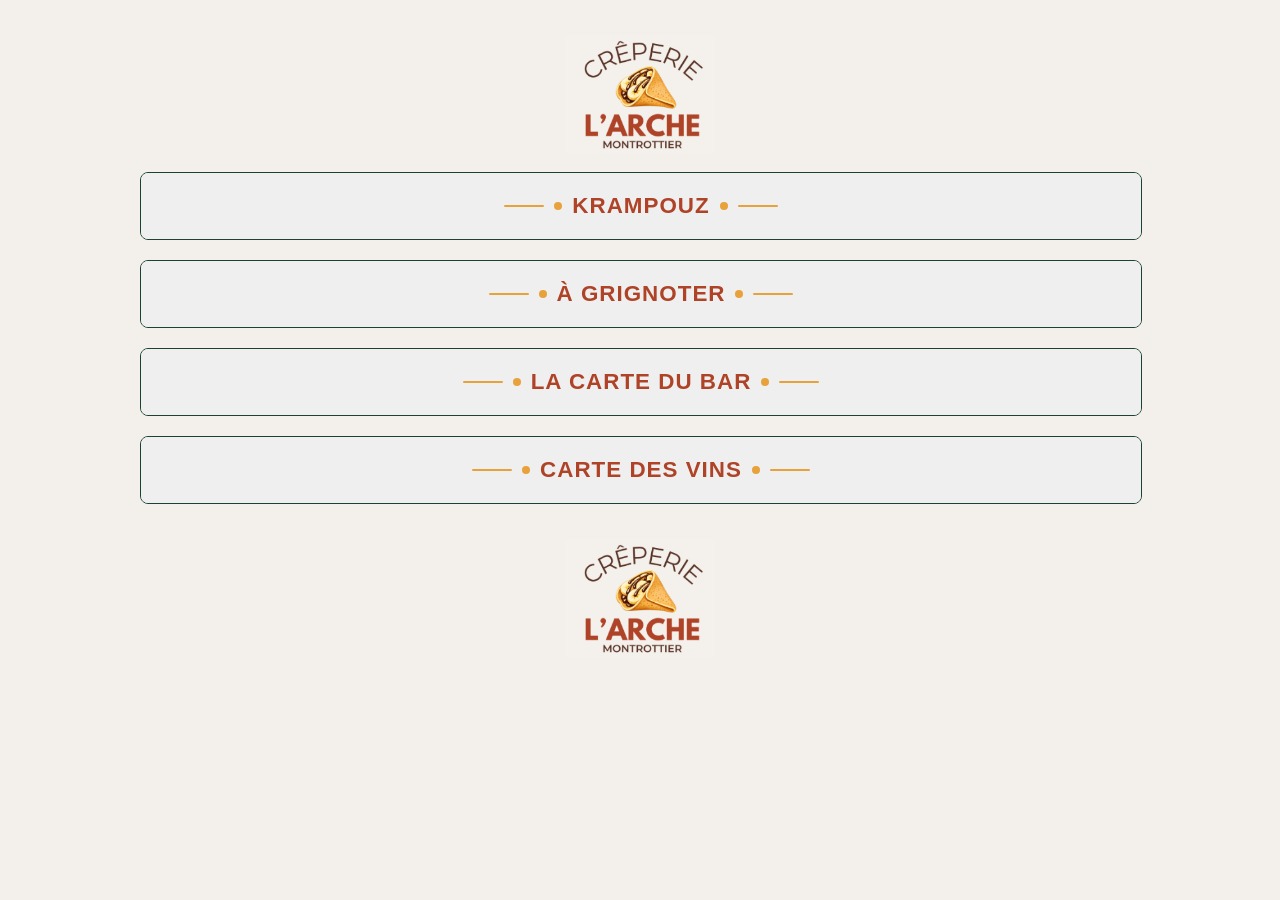
<file: index.html>
<!doctype html>
<html lang="fr">
<head>
    <meta charset="utf-8"/>
    <meta name="viewport" content="width=device-width, initial-scale=1"/>
    <title>Menu crêperie et boissons</title>

    <link rel="preconnect" href="https://fonts.googleapis.com">
    <link rel="preconnect" href="https://fonts.gstatic.com" crossorigin>
    <link href="https://fonts.googleapis.com/css2?family=Cormorant+Garamond:ital,wght@0,700;1,700&family=Playfair+Display:ital,wght@0,400..900;1,400..900&display=swap"
          rel="stylesheet">

    <link rel="stylesheet" href="style.css">
    <meta name="color-scheme" content="light only">
</head>

<body>
<main class="container">
    <div class="menu-header">
        <div class="brand" aria-label="Crêperie L’Arche Montrottier">
            <img src="logo.png" alt="logo Crêperie L’Arche Montrottier" class="logo"/>
        </div>
    </div>

    <!-- START SECTION KRAMPOUZ -->
    <div class="accordion" aria-label="Carte krampouz">
        <button class="accordion-header" aria-expanded="false">
            <div class="title-wrapper">
                <span class="menu-title-line"></span><span class="menu-title-dot"></span>
                <h1 class="title-menu">KRAMPOUZ</h1>
                <span class="menu-title-dot"></span><span class="menu-title-line"></span>
            </div>
        </button>

        <div class="accordion-panel" aria-hidden="true">
            <section class="container-menu" aria-label="menus">
                <div class="menu">
                    <!-- SECTION MENU GALETTE -->
                    <article class="menu-theme" aria-labelledby="galettes">
                        <h2 class="menu-theme-title">Galettes</h2>
                        <div class="items">
                            <div class="item">
                                <p class="item-label">LA COMPLÈTE <span class="price">11,50€</span></p>
                                <div class="item-description">Œufs, fromage, jambon blanc, salade.</div>
                            </div>

                            <div class="item">
                                <p class="item-label">LA BACON <span class="price">13,50€</span></p>
                                <div class="item-description">Bacon, oeufs, fromage, aïoli à l’ail noir, salade,
                                    avocat.
                                </div>
                            </div>

                            <div class="item">
                                <p class="item-label">LA SAUMON <span class="price">14,50€</span></p>
                                <div class="item-description">Saumon fumé, citron, épinards, crème fraiche, salade.
                                </div>
                            </div>

                            <div class="item">
                                <p class="item-label">LA MONTAGNARDE <span class="price">15€</span></p>
                                <div class="item-description">Raclette, jambon cru, pomme de terre à l’ail, oignon
                                    confits, cornichons, salade.
                                </div>
                            </div>

                            <div class="item">
                                <p class="item-label">LA CHÈVRE <span class="price">13,50€</span></p>
                                <div class="item-description">Épinards, bûche de chèvre, tomates cerises rôties, avocat,
                                    pignons de pin, salade.
                                </div>
                            </div>

                            <div class="item">
                                <p class="item-label">LA BOURGUIGNONNE <span class="price">15,50€</span></p>
                                <div class="item-description">Effiloché de boeuf au vin rouge, champignons, fromage,
                                    pommes de terre à l’ail, salade.
                                </div>
                            </div>
                        </div>
                    </article>

                    <div class="separator-line"></div>

                    <!-- SECTION COMPOSE GALETTE -->
                    <article class="menu-theme" aria-labelledby="compose_galette">
                        <h2 class="menu-theme-title">Compose ta galette</h2>

                        <div class="items">
                            <div class="item">
                                <p class="item-label">CHOISI LA BASE DE TA GALETTE <span class="price">5,50€</span></p>
                                <div class="item-description">Salade verte et sauces au choix.</div>
                            </div>

                            <div class="item">
                                <p class="item-label">CHOISI TES LÉGUMES <span class="price">+1,00€</span></p>
                                <div class="item-description">Pommes de terre, tomates, avocat, oignons confits, tomates
                                    rôties, champignons, cornichons.
                                </div>
                            </div>

                            <div class="item">
                                <p class="item-label">CHOIX DES PROTÉINES <span class="price">+2,50€</span></p>
                                <div class="item-description">Jambon blanc, jambon cru, saumon fumé, effiloché de bœuf,
                                    poulet mariné, œuf.
                                </div>
                            </div>

                            <div class="item">
                                <p class="item-label">CHOIX DES FROMAGES <span class="price">+1,50€</span></p>
                                <div class="item-description">Chèvre, raclette, cheddar affiné.</div>
                            </div>

                            <div class="item">
                                <p class="item-label">CHOIX DES EXTRAS <span class="price">+1,00€</span></p>
                                <div class="item-description">Crème fraîche, pignons de pain, citron, miel, ail à l’ail
                                    noir.
                                </div>
                            </div>
                        </div>
                    </article>
                </div>

                <div class="separator-line mobile"></div>

                <div class="menu">
                    <!-- SECTION COMPOSE SALADE -->
                    <article class="menu-theme" aria-labelledby="compose_salade">
                        <h2 class="menu-theme-title">Compose ta salade</h2>

                        <div class="items">
                            <div class="item">
                                <p class="item-label">CHOISI LA BASE DE TA SALADE<span class="price">5,50€</span></p>
                                <div class="item-description">Salade verte et sauces au choix.</div>
                            </div>

                            <div class="item">
                                <p class="item-label"> CHOISI TES LÉGUMES <span class="price">+1,00€</span></p>
                                <div class="item-description">Pommes de terre à l’ail, épinards, avocat, oignons
                                    confits, tomates rôties.
                                </div>
                            </div>

                            <div class="item">
                                <p class="item-label"> CHOIX DES PROTÉINES <span class="price">+2,50€</span></p>
                                <div class="item-description">Jambon blanc, jambon cru, saumon fumé, effiloché de boeuf,
                                    poulet fumé, oeuf.
                                </div>
                            </div>

                            <div class="item">
                                <p class="item-label"> CHOIX DES FROMAGES <span class="price">+1,50€</span></p>
                                <div class="item-description">Chèvre, raclette, cheddar affiné, ricotta, fêta.</div>
                            </div>

                            <div class="item">
                                <p class="item-label">CHOIX DES EXTRAS <span class="price">+1,00€</span></p>
                                <div class="item-description">
                                    Crème fraiche, pignon de pain, citron, aïoli à l’ail noir<br>
                                    Beurre, citron, sucre
                                </div>
                            </div>
                        </div>
                    </article>

                    <div class="separator-line"></div>

                    <article class="menu-theme" aria-labelledby="crepes">
                        <h2 class="menu-theme-title">Crêpes au froment</h2>

                        <div class="items">
                            <div class="item">
                                <p class="item-label">CLASSIQUE <span class="price">5,00€</span></p>
                            </div>

                            <div class="item">
                                <p class="item-label">PÂTE À TARTINER <span class="price">6,50€</span></p>
                                <div class="item-description">Crispy maison et chantilly maison.</div>
                            </div>

                            <div class="item">
                                <p class="item-label">MIEL ET NOISETTES <span class="price">5,50€</span></p>
                                <div class="item-description">Cannelle, chantilly maison.</div>
                            </div>

                            <div class="item">
                                <p class="item-label">BANOFFEE <span class="price">6,50€</span></p>
                                <div class="item-description">Caramel beurre salé, banane et chantilly maison.</div>
                            </div>

                            <div class="item">
                                <p class="item-label">CHOCOLAT <span class="price">6,50€</span></p>
                                <div class="item-description">Chocolat noir 75%, glace vanille, amandes.</div>
                            </div>

                            <div class="item">
                                <p class="item-label" style="color: #AF4327!important;">EXTRAS</p>
                                <div class="item-description">
                                    Chocolat noir 75%, caramel beurre salé, glace, amandes, banane , cannelle, crispy
                                    maison, noisettes, chantilly maison.
                                </div>
                            </div>
                        </div>
                    </article>
                </div>
            </section>

            <!-- SECTION MENU ENFANTS -->
            <section class="extras" aria-label="Menu enfants">
                <article class="menu-theme" aria-labelledby="menu_enfant">
                    <!-- SECTION MENU ENFANTS -->
                    <h2 class="menu-theme-title">
                        Menu Enfant <span class="price">9,50€</span><br>
                    </h2>
                    <h3 class="item-label">Galette + boisson + mini crêpe</h3>

                    <div class="items">
                        <div class="item">
                            <p class="item-label">GALETTES AU CHOIX:</p>
                            <div class="item-description">
                                Jambon blanc et fromage<br>
                                Poulet fumé et fromage<br>
                                Épinards et chèvre
                            </div>
                        </div>

                        <div class="item">
                            <p class="item-label">“TU ES UN PETIT CHEF”</p>
                            <div class="item-description">Compose ta galette</div>
                        </div>

                        <div class="item">
                            <p class="item-label">CRÊPES SUCRÉ</p>
                            <div class="item-description">
                                Beurre et sirop d’érable ou miel local 5,00€<br>
                                Pâte à tartiner 5,50€<br>
                                Caramel beurre salé 5,50€
                            </div>
                        </div>
                    </div>
                </article>
            </section>

            <div class="menu-item-subtitle">
                <p>Origine des viandes : France <br> Prix nets TTC – service compris · Liste des allergènes disponible
                    sur
                    demande.</p>
            </div>
        </div>
    </div>
    <!-- END SECTION KRAMPOUZ -->

    <!-- START SECTION A GRIGNOTER -->
    <div class="accordion">
        <button class="accordion-header" aria-expanded="false">
            <div class="title-wrapper">
                <span class="menu-title-line"></span><span class="menu-title-dot"></span>
                <h1 class="title-menu">À GRIGNOTER</h1>
                <span class="menu-title-dot"></span><span class="menu-title-line"></span>
            </div>
        </button>

        <div class="accordion-panel" aria-hidden="true">
            <section class="container-menu">
                <article class="menu-theme" aria-labelledby="planches">
                    <!-- SECTION MENU PLANCHES -->
                    <h2 class="menu-theme-title">Les planches</h2>
                    <p class="menu-item-subtitle">2 personnes (plats)</p>
                    <p class="menu-item-subtitle">3 – 4 personnes (apéro)</p>

                    <div class="items">
                        <div class="item">
                            <p class="item-label">
                                PLANCHE DÉCOUVERTE
                                <span class="price">17,00€</span>
                            </p>
                            <p class="menu-item-subtitle">(Charcuterie d’Antan)</p>
                            <div class="item-description">
                                4 charcuteries 200g et 2 fromages régionaux 100g, pickles,<br> pain, beurre.
                            </div>
                        </div>

                        <div class="item">
                            <p class="item-label">PLANCHE CHARCUTERIE <span class="price">18,00€</span></p>
                            <div class="item-description">
                                Jambon cru 100g, saucisson sec 100g, coppa ou prosciutto 100g,<br> pickles, pain.
                            </div>
                        </div>

                        <div class="item">
                            <p class="item-label">PLANCHE FROMAGE <span class="price">15,00€</span></p>
                            <div class="item-description">
                                Abondance 100g, reblochon 100g, bleu d’Auvergne 100g,<br> tranche de pain.
                            </div>
                        </div>

                        <div class="item">
                            <p class="item-label">PLANCHE MIXTE <span class="price">20,00€</span></p>
                            <div class="item-description">
                                Jambon cru 100g, saucisson 100g, coppa 100g,<br> abondance 100g, reblochon 100g,<br>
                                bleu
                                d’Auvergne 100g, pickles, pain.
                            </div>
                        </div>
                    </div>
                </article>

                <div class="separator-line mobile"></div>

                <article class="menu-theme" aria-labelledby="incontournables">
                    <!-- SECTION MENU INCONTOURNABLES -->
                    <h2 class="menu-theme-title">Les incontournables</h2>
                    <div class="items">
                        <div class="item">
                            <p class="item-label">TERRINE MAISON OU RÉGIONALE</p>
                            <p class="menu-item-subtitle">
                                Traditionnel 100g
                                <span class="price">5,50€ </span>
                                <br>
                                Cèpes 100g
                                <span class="price">6,50€ </span>
                            </p>
                        </div>

                        <div class="item">
                            <p class="item-label">SARDINES à l’ancienne <br> aux échalotes de Bretagne
                                <span class="price">11,00€</span>
                            </p>
                            <div class="item-description">Beurre demi-sel et pain de campagne.</div>
                        </div>

                        <div class="item">
                            <p class="item-label">
                                SAMOUSSAS
                                <span class="price">6,50€</span>
                            </p>
                            <div class="menu-item-subtitle">(Maison – 4 pièces)</div>
                        </div>

                        <div class="item">
                            <p class="item-label">
                                NEMS
                                <span class="price">6,50€</span>
                            </p>
                            <div class="menu-item-subtitle">(Maison – 4 pièces)</div>
                        </div>

                        <div class="item">
                            <p class="item-label">
                                FALAFELS
                                <span class="price">7,00€</span>
                            </p>
                            <div class="menu-item-subtitle">(Maison – 6 pièces)</div>
                        </div>

                        <div class="item">
                            <p class="item-label">
                                OS À MOELLE
                                <span class="price">9,00€</span>
                            </p>
                        </div>

                        <div class="item">
                            <p class="item-label">
                                SAUCISSON RÉGIONAL
                                <span class="price">17,00€</span>
                            </p>
                            <div class="menu-item-subtitle">(Charcuterie d’Antan)</div>
                        </div>
                    </div>
                </article>
            </section>

            <!-- SECTION MENU ACCOMPAGNMENTS -->
            <section class="extras" aria-label="Accompagnements">
                <div>
                    <p class="item-label">
                        SAUCISSON
                        <span class="price">12,00€</span>
                    </p>
                </div>
                <div>
                    <p class="item-label">
                        CHIPS
                        <span class="price">2,00€</span>
                    </p>
                </div>
                <div>
                    <p class="item-label">
                        FRITES ET SAUCES MAISON
                    <p class="menu-item-subtitle">
                        (petite 2,50€ – grande 4,50€)
                    </p>
                </div>
            </section>

            <div class="menu-item-subtitle">
                <p>Origine des viandes : France <br> Prix nets TTC – service compris · Liste des allergènes disponible
                    sur
                    demande.</p>
            </div>
        </div>
    </div>
    <!-- END SECTION A GRIGNOTER -->

    <!-- START SECTION CARTE DU BAR -->
    <div class="accordion">
        <button class="accordion-header" aria-expanded="false">
            <div class="title-wrapper">
                <span class="menu-title-line"></span><span class="menu-title-dot"></span>
                <h1 class="title-menu">LA CARTE DU BAR</h1>
                <span class="menu-title-dot"></span><span class="menu-title-line"></span>
            </div>
        </button>

        <div class="accordion-panel" aria-hidden="true">
            <section class="container-menu" aria-label="menus">
                <div class="menu">
                    <!-- SECTION BOISSONS FROIDES -->
                    <article class="menu-theme" aria-labelledby="boissons froides">
                        <h2 class="menu-theme-title">Boissons froides</h2>
                        <div class="items">
                            <div class="item">
                                <p class="item-label"> JUS DE FRUITS 25cl<span class="price">2,90€</span></p>
                                <div class="item-description">Pomme, poire, tomate, ananas, fraise, orange, ace,
                                    abricot.
                                </div>
                            </div>
                            <div class="item">
                                <p class="item-label">SODA 33cl <span class="price">2,90€</span></p>
                                <div class="item-description">
                                    Coca, Coca Zéro, Coca Cherry, Orangina, Lipton pêche, Oasis,
                                    Schweppes agrumes et tonic, fanta orange, limonade, Ginger beer.
                                </div>
                            </div>
                            <div class="item">
                                <p class="item-label"> MILKSHAKE 30cl - 3,50€ / 50cl <span class="price"> 5,80€</span>
                                </p>
                                <div class="item-description">Pomme, poire, tomate, ananas, fraise, orange, ace,
                                    abricot.
                                </div>
                            </div>
                            <div class="item">
                                <p class="item-label">SIROP 20cl <span class="price">1,30€</span></p>
                                <div class="item-description">
                                    Pêche, citron, orgeat, kiwi, grenadine, menthe verte,
                                    menthe glacial, fraise, anis, cassis, framboise, pulco citron, pulco orange .
                                </div>
                            </div>
                            <div class="item">
                                <p class="item-label">DIABOLO 20cl<span class="price">2,00€</span></p>
                            </div>
                        </div>
                    </article>

                    <div class="separator-line"></div>

                    <!-- SECTION BOISSONS CHAUDES -->
                    <article class="menu-theme" aria-labelledby="boissons chaudes">
                        <h2 class="menu-theme-title">Boissons chaudes</h2>
                        <div class="items">
                            <div class="item">
                                <p class="item-label">EXPRESSO (Café Cellini)<span class="price">1,30€</span></p>
                            </div>
                            <div class="item">
                                <p class="item-label">DÉCA <span class="price">1,40€</span></p>
                            </div>
                            <div class="item">
                                <p class="item-label">DOUBLE EXPRESSO<span class="price">2,60€</span></p>
                            </div>
                            <div class="item">
                                <p class="item-label">ALLONGÉ<span class="price">1,40€</span></p>
                            </div>
                            <div class="item">
                                <p class="item-label">LATTE<span class="price">2,80€</span></p>
                            </div>
                            <div class="item">
                                <p class="item-label">CAPPUCCINO<span class="price">3,00€</span></p>
                            </div>
                            <div class="item">
                                <p class="item-label">FLAT WHITE<span class="price">3,00€</span></p>
                            </div>
                            <div class="item">
                                <p class="item-label">CHAÏ LATTE<span class="price">4,50€</span></p>
                            </div>
                            <div class="item">
                                <p class="item-label">UBE LATTE<span class="price">4.80€</span></p>
                            </div>
                            <div class="item">
                                <p class="item-label">THÉ<span class="price">2,00€</span></p>
                            </div>
                            <div class="item">
                                <p class="item-label">CHOCOLAT CHAUD<span class="price">2,50€</span></p>
                            </div>
                        </div>
                    </article>

                    <div class="separator-line"></div>

                    <!-- SECTION EAUX -->
                    <article class="menu-theme" aria-labelledby="eaux">
                        <h2 class="menu-theme-title">Eaux</h2>
                        <div class="items">
                            <table class="menu-table">
                                <thead>
                                <tr>
                                    <th></th>
                                    <th class="prices-table">33cl</th>
                                    <th class="prices-table">50cl</th>
                                    <th class="prices-table">1l</th>
                                </tr>
                                </thead>
                                <tbody>
                                <tr>
                                    <td class="item-label align-price">PERRIER</td>
                                    <td class="prices-table">2,80€</td>
                                    <td class="prices-table">-</td>
                                    <td class="prices-table">-</td>
                                </tr>
                                <tr>
                                    <td class="item-label align-price">VITTEL</td>
                                    <td class="prices-table">-</td>
                                    <td class="prices-table">-</td>
                                    <td class="prices-table">4,00€</td>
                                </tr>
                                <tr>
                                    <td class="item-label align-price">SAN PELLEGRINO</td>
                                    <td class="prices-table">-</td>
                                    <td class="prices-table">3,00€</td>
                                    <td class="prices-table">4,00€</td>
                                </tr>
                                <tr>
                                    <td class="item-label align-price">PAROT</td>
                                    <td class="prices-table">-</td>
                                    <td class="prices-table">-</td>
                                    <td class="prices-table">2,40€</td>
                                </tr>
                                </tbody>
                            </table>
                        </div>
                    </article>

                    <div class="separator-line"></div>

                    <!-- SECTION MOCKTAILS -->
                    <article class="menu-theme" aria-labelledby="mocktails">
                        <h2 class="menu-theme-title">mocktails</h2>
                        <div class="items">
                            <div class="item">
                                <p class="item-label">VIRGIN MOJITO<span class="price">7,00€</span></p>
                                <div class="item-description">Citron vert, sirop de rhum, feuilles de menthe, limonade,
                                    eau
                                    pétillante.
                                </div>
                            </div>
                            <div class="item">
                                <p class="item-label">VIRGIN COLADA<span class="price">7,00€</span></p>
                                <div class="item-description">Sirop de sucre de canne, jus d’ananas, lait de coco.</div>
                            </div>
                            <div class="item">
                                <p class="item-label">VIRGIN SPRITZ<span class="price">7,00€</span></p>
                            </div>
                        </div>
                    </article>

                    <div class="separator-line"></div>

                    <!-- SECTION COCKTAILS -->
                    <article class="menu-theme" aria-labelledby="cocktails">
                        <h2 class="menu-theme-title">Cocktails</h2>
                        <div class="items">
                            <div class="item">
                                <p class="item-label">SPRITZ<span class="price">7,00€</span></p>
                                <div class="item-description">Apérol spritz, prosecco, eau pétillante.</div>
                            </div>
                            <div class="item">
                                <p class="item-label">SPRITZ St Germain<span class="price">9,00€</span></p>
                                <div class="item-description">Liqueur de sureau, aperol, eau pétillante, prosecco.</div>
                            </div>
                            <div class="item">
                                <p class="item-label">LEMON SPRITZ<span class="price">7,50€</span></p>
                                <div class="item-description">Liqueur de citron, prosecco, eau pétillante.</div>
                            </div>
                            <div class="item">
                                <p class="item-label">MOSCOW MULE<span class="price">7,50€</span></p>
                                <div class="item-description">Vodka, ginger beer, citron vert.</div>
                            </div>
                            <div class="item">
                                <p class="item-label">MOJITO<span class="price">7,50€</span></p>
                                <div class="item-description">Feuilles de menthe, sucre de canne, rhum, angostura,
                                    citron
                                    vert, eau pétillante.
                                </div>
                            </div>
                            <div class="item">
                                <p class="item-label">PIÑA COLADA<span class="price">7,50€</span></p>
                                <div class="item-description">Rhum, jus d’ananas, lait de coco.</div>
                            </div>
                            <div class="item">
                                <p class="item-label">GIN TONIC <span class="price">8,00€</span></p>
                            </div>
                            <div class="item">
                                <p class="item-label">DAIQUIRI FRAISE<span class="price">8,00€</span></p>
                            </div>
                        </div>
                    </article>
                </div>

                <div class="separator-line mobile"></div>

                <div class="menu">
                    <!-- SECTION BIERE PRESSION -->
                    <article class="menu-theme" aria-labelledby="bières">
                        <h2 class="menu-theme-title">Bières Pression</h2>
                        <div class="items">
                            <table class="menu-table">
                                <thead>
                                <tr>
                                    <th></th>
                                    <th class="prices-table">33cl</th>
                                    <th class="prices-table">50cl</th>
                                    <th class="prices-table">1l</th>
                                </tr>
                                </thead>
                                <tbody>
                                <tr>
                                    <td class="item-label align-price">PAULANER BLONDE</td>
                                    <td class="prices-table">2,50€</td>
                                    <td class="prices-table">4,50€</td>
                                    <td class="prices-table">8,50€</td>
                                </tr>
                                <tr>
                                    <td class="item-label align-price">TANGO</td>
                                    <td class="prices-table">2,70€</td>
                                    <td class="prices-table">4,90€</td>
                                    <td class="prices-table">9,50€</td>
                                </tr>
                                <tr>
                                    <td class="item-label align-price">MONACO</td>
                                    <td class="prices-table">2,90€</td>
                                    <td class="prices-table">5,20€</td>
                                    <td class="prices-table">10,00€</td>
                                </tr>
                                <tr>
                                    <td class="item-label align-price">1664 BLANCHE</td>
                                    <td class="prices-table">4,40€</td>
                                    <td class="prices-table">8,00€</td>
                                    <td class="prices-table">15,30€</td>
                                </tr>
                                <tr>
                                    <td class="item-label align-price">SUPER 8 ROUGE</td>
                                    <td class="prices-table">4,30€</td>
                                    <td class="prices-table">8,00€</td>
                                    <td class="prices-table">15,30€</td>
                                </tr>
                                <tr>
                                    <td class="item-label align-price">PICON BIÈRE</td>
                                    <td class="prices-table">3,00€</td>
                                    <td class="prices-table">5,50€</td>
                                    <td class="prices-table">10,50€</td>
                                </tr>
                                </tbody>
                            </table>
                        </div>
                    </article>

                    <div class="separator-line"></div>

                    <!-- SECTION BIERE BOUTEILLE -->
                    <article class="menu-theme" aria-labelledby="bières">
                        <h2 class="menu-theme-title">Bières Bouteilles</h2>
                        <div class="items">
                            <table class="menu-table">
                                <thead>
                                <tr>
                                    <th></th>
                                    <th class="prices-table">25cl</th>
                                    <th class="prices-table">33cl</th>
                                </tr>
                                </thead>
                                <tbody>
                                <tr>
                                    <td class="item-label align-price">DESPERADOS</td>
                                    <td class="prices-table">-</td>
                                    <td class="prices-table">5,90€</td>
                                </tr>
                                <tr>
                                    <td class="item-label align-price">SKULL</td>
                                    <td class="prices-table">-</td>
                                    <td class="prices-table">6,70€</td>
                                </tr>
                                <tr>
                                    <td class="item-label align-price">CORONA</td>
                                    <td class="prices-table">-</td>
                                    <td class="prices-table">6,70€</td>
                                </tr>
                                <tr>
                                    <td class="item-label align-price">TOURTEL CITRON</td>
                                    <td class="prices-table">3,20€</td>
                                    <td class="prices-table">-</td>
                                </tr>
                                </tbody>
                            </table>
                        </div>
                    </article>

                    <div class="separator-line"></div>

                    <!-- SECTION APERITIFS -->
                    <article class="menu-theme" aria-labelledby="aperitifs">
                        <h2 class="menu-theme-title">Apéritifs</h2>
                        <div class="items">
                            <div class="item">
                                <p class="item-label">MARTINI ROUGE 6cl<span class="price">3,00€</span></p>
                            </div>
                            <div class="item">
                                <p class="item-label">MARTINI BLANC 6cl<span class="price">3,00€</span></p>
                            </div>
                            <div class="item">
                                <p class="item-label">KIR ROYAL 12cl<span class="price">7,00€</span></p>
                            </div>
                            <div class="item">
                                <p class="item-label">SUZE 6cl<span class="price">3,00€</span></p>
                            </div>
                            <div class="item">
                                <p class="item-label">RICARD 4cl<span class="price">2,20€</span></p>
                            </div>
                            <div class="item">
                                <p class="item-label">PASTIS 4cl<span class="price">2,20€</span></p>
                            </div>
                            <div class="item">
                                <p class="item-label">PERROQUET 4cl<span class="price">2,70€</span></p>
                            </div>
                            <div class="item">
                                <p class="item-label">TOMATE 4cl<span class="price">2,70€</span></p>
                            </div>
                            <div class="item">
                                <p class="item-label">PORTO ROUGE 6cl<span class="price">3,00€</span></p>
                            </div>
                            <div class="item">
                                <p class="item-label">PORTO BLANC 6cl<span class="price">3,00€</span></p>
                            </div>
                            <div class="item">
                                <p class="item-label">PÉTROLE 4cl<span class="price">2,70€</span></p>
                            </div>
                            <div class="item">
                                <p class="item-label">MUSCAT 6cl<span class="price">4,00€</span></p>
                            </div>
                            <div class="item">
                                <p class="item-label">RAKI 4cl<span class="price">6,00€</span></p>
                            </div>
                            <div class="item">
                                <p class="item-label">CAMPARI 6cl<span class="price">4,50€</span></p>
                            </div>
                            <div class="item">
                                <p class="item-label">KIR 12cl<span class="price">3,50€</span></p>
                                <div class="item-description">Pêche, mûres, châtaigne, cassis framboise</div>
                            </div>
                            <div class="item">
                                <p class="item-label">LILLIT 6cl<span class="price">3,50€</span></p>
                            </div>
                            <div class="item">
                                <p class="item-label">NEGRONI 6cl<span class="price">7,50€</span></p>
                            </div>
                            <div class="item">
                                <p class="item-label">AMERICANO 12cl<span class="price">9,00€</span></p>
                            </div>
                        </div>
                    </article>

                    <div class="separator-line"></div>

                    <!-- SECTION SPRIRITUEUX -->
                    <article class="menu-theme" aria-labelledby="spiriteux">
                        <h2 class="menu-theme-title">Spiriteux</h2>
                        <div class="items">
                            <div class="item">
                                <p class="item-label">WHISKY 4cl<span class="price">7,00€</span></p>
                                <div class="item-description">Jack Daniels old, Jack Daniels honey, Chivas regal 12 ans.
                                </div>
                            </div>
                            <div class="item">
                                <p class="item-label">GINS 4cl<span class="price">7,00€</span></p>
                                <div class="item-description">Bombay sapphire, Gibson’s, Hendrick’s.</div>
                            </div>
                            <div class="item">
                                <p class="item-label">RHUMS 4cl<span class="price">8,00€</span></p>
                                <div class="item-description">Don Papa, Kraken, Diplomatico, Havana Club.</div>
                            </div>
                            <div class="item">
                                <p class="item-label">VODKAS & AUTRES 4cl<span class="price">4,50€</span></p>
                                <div class="item-description">Eristoff, Captain Morgan, Ballantine’s.</div>
                            </div>
                        </div>
                    </article>

                    <div class="separator-line"></div>

                    <!-- SECTION DIGESTIFS -->
                    <article class="menu-theme" aria-labelledby="digestifs">
                        <h2 class="menu-theme-title">Digestifs</h2>
                        <div class="items">
                            <div class="item">
                                <p class="item-label">GAMME JACOULOT<span class="price">6,00€</span></p>
                                <div class="item-description">Maison Française Liqueur 6cl (menthe poivrée, mandarine,
                                    abricot, poire)
                                </div>
                            </div>
                            <div class="item">
                                <p class="item-label">CHARTREUSE 4cl<span class="price">8,50€</span></p>
                                <div class="item-description">Jaune et Verte</div>
                            </div>
                            <div class="item">
                                <p class="item-label">COGNAC VS<span class="price">6,00€</span></p>
                            </div>
                            <div class="item">
                                <p class="item-label">ARMAGNAC<span class="price">6,00€</span></p>
                            </div>
                            <div class="item">
                                <p class="item-label">AUTRES<span class="price">5,00€</span></p>
                                <div class="item-description">Jägermeister SHOT, Limoncello 6cl, Get 27 6cl, Get 31 6cl,
                                    Bailey's 6cl
                                </div>
                            </div>
                        </div>
                    </article>
                </div>
            </section>

            <div class="menu-item-subtitle">
                <p>Prix nets TTC – service compris - La vente d’alcool est interdite aux mineurs - L’abus d’alcool est
                    dangereux pour la santé.</p>
            </div>
        </div>
    </div>
    <!-- END SECTION CARTE DU BAR -->

    <!-- START SECTION CARTE DES VINS -->
    <div class="accordion">
        <button class="accordion-header" aria-expanded="false">
            <div class="title-wrapper">
                <span class="menu-title-line"></span><span class="menu-title-dot"></span>
                <h1 class="title-menu">CARTE DES VINS</h1>
                <span class="menu-title-dot"></span><span class="menu-title-line"></span>
            </div>
        </button>

        <div class="accordion-panel" aria-hidden="true">

        </div>
    </div>
    <!-- END SECTION CARTE DES VINS -->

    <div class="menu-header">
        <div class="brand" aria-label="Crêperie L’Arche Montrottier">
            <img src="logo.png" alt="logo Crêperie L’Arche Montrottier" class="logo"/>
        </div>
    </div>
</main>
</body>

<script>
    document.querySelectorAll(".accordion-header").forEach(header => {
        header.addEventListener("click", () => {
            const expanded = header.getAttribute("aria-expanded") === "true";
            const panel = header.nextElementSibling;

            header.setAttribute("aria-expanded", !expanded);
            panel.setAttribute("aria-hidden", expanded);

            if (!expanded) {
                panel.classList.add("open");
                panel.style.maxHeight = panel.scrollHeight + "px";
            } else {
                panel.classList.remove("open");
                panel.style.maxHeight = null;
            }
        });
    });
</script>
</html>
</file>
<file: style.css>
body {
    margin: 0;
    font-family: "Playfair Display", serif;
    font-optical-sizing: auto;
    font-weight:500;
    font-style: normal;
    color: #1B4332;
    background: #F3EFEB;
    hyphens: auto;
    -webkit-font-smoothing: antialiased;
    -moz-osx-font-smoothing: grayscale;
    letter-spacing: .05em;
}

.container {
    max-width: 1000px;
    margin-inline: auto;
}

.menu-header {
    text-align: center;
    margin-top: 20px;
}

.logo {
    width: 150px;
    margin-top: 15px;
    margin-bottom: 15px;
}

.title-menu {
    margin: 10px 0 6px;
    color: #AF4327;
    text-transform: uppercase;
    font-weight: 700;
    font-size: 27px;
    text-align: center;
}

.menu-title-line {
    width: 15%;
    height: 3px;
    background-color: #e8a23b;
    border-radius: 2px;
}

.menu-title-dot {
    width: 12px;
    height: 12px;
    background-color: #e8a23b;
    border-radius: 50%;
}

.container-menu {
    position: relative;
    display: flex;
    flex-wrap: wrap;
    margin-top: 12px;
    padding: 8px 22px 0;
    gap: 8px 64px;
}

.container-menu > * {
    flex: 1 1 calc(33.33% - 64px); /* jusqu'à 3 colonnes */
    min-width: calc(33.33% - 64px);
}

.menu-theme {
    padding: 6px 10px;
}

.menu-theme-title {
    margin: 0 0 4px;
    text-transform: uppercase;
    text-align: center;
    font-weight: 700;
    font-size: 22px;
    color: #AF4327;
}

.items {
    display: flex;
    flex-direction: column;
}

.item {
    display: grid;
    grid-template-columns: 1fr auto;
    align-items: start;
    margin-bottom: 10px;
}

.item-label {
    font-weight: 700;
    text-align: center;
    margin: 0;
    padding: 0;
    font-size: 15px;
}

.item-label.align-price{
    text-align: left;
    margin: 0 5px
}

.menu-item-subtitle {
    grid-column: 1 / -1;
    font-weight: 700;
    text-align: center;
    margin: 0;
    padding: 0;
    font-size: 12px;
}

.price {
    font-weight: 700;
    white-space: nowrap;
    margin-left: 5px;
}

.prices-table {
    font-weight: 700;
    text-align: center;
}

.item-description {
    grid-column: 1 / -1;
    padding: 0;
    text-align: center;
    line-height: 1.4;
    color: #5A3426;
    font-size: 11px;
    margin-bottom: 5px;
}

.extras {
    margin-top: 10px;
    margin-bottom: 20px;
    padding-top: 20px;
    display: flex;
    flex-wrap: wrap;
    gap: 5px 50px;
    justify-content: center;
    position: relative;
}

.extras::before {
    content: "";
    position: absolute;
    top: 0;
    left: 50%;
    transform: translateX(-50%);
    width: 35%;
    border-top: 2px dotted #F2B556;
}

.separator-line {
    display: flex;
    margin-bottom: 20px;
    position: relative;
}

.separator-line:before {
    content: "";
    position: absolute;
    top: 0;
    left: 50%;
    transform: translateX(-50%);
    width: 100%;
    border-top: 2px dotted #F2B556;
}

@media (max-width: 768px) {
    .container-menu {
        display: block;
    }

    .container-menu::before {
        content: "";
        position: relative;
    }

    .item-description, .menu-item-subtitle {
        font-size: 10px;
    }

    .item-label, .menu-table {
        font-size: 13px;
    }

    .menu-theme-title {
        font-size: 15px;
    }

    .title-menu {
        font-size: 22px;
    }

    .menu-theme {
        padding: 3px 0;
    }

    .container-menu {
        gap: 8px 10px;
    }

    .logo {
        width: 100px;
    }

    .extras::before {
        width: 60%;
    }

    .items {
        margin-top: 10px;
    }
}

@media (min-width: 768px) {
    .container-menu::before {
        content: "";
        position: absolute;
        top: 0;
        bottom: 0;
        left: 50%;
        transform: translateX(-50%);
        border-left: 2px dotted #F2B556;
        opacity: .9;
    }

    .menu-theme-title {
        padding-bottom: 5px;
    }


    .separator-line.mobile {
        display: none !important;
    }
}

.accordion {
    width: 100%;
    border-radius: 8px;
    overflow: hidden;
    border: 1px solid;
    margin-bottom: 20px;
}

/* Bouton */
.accordion-header {
    width: 100%;
    border: none;
    padding: 20px;
    cursor: pointer;
    text-align: center;
    transition: background 0.3s ease;
}

.title-wrapper {
    display: flex;
    justify-content: center;
    align-items: center;
    gap: 10px;
}

.menu-title-line {
    width: 40px;
    height: 2px;
}

.menu-title-dot {
    width: 8px;
    height: 8px;
    border-radius: 50%;
}

.title-menu {
    margin: 0;
    font-size: 1.4rem;
    letter-spacing: 1px;
}

.accordion-panel {
    max-height: 0;
    opacity: 0;
    overflow: hidden;
    transition: max-height 0.4s ease, opacity 0.3s ease;
    padding: 0 10px;
}

.accordion-panel.open {
    opacity: 1;
    padding: 10px;
}
</file>
